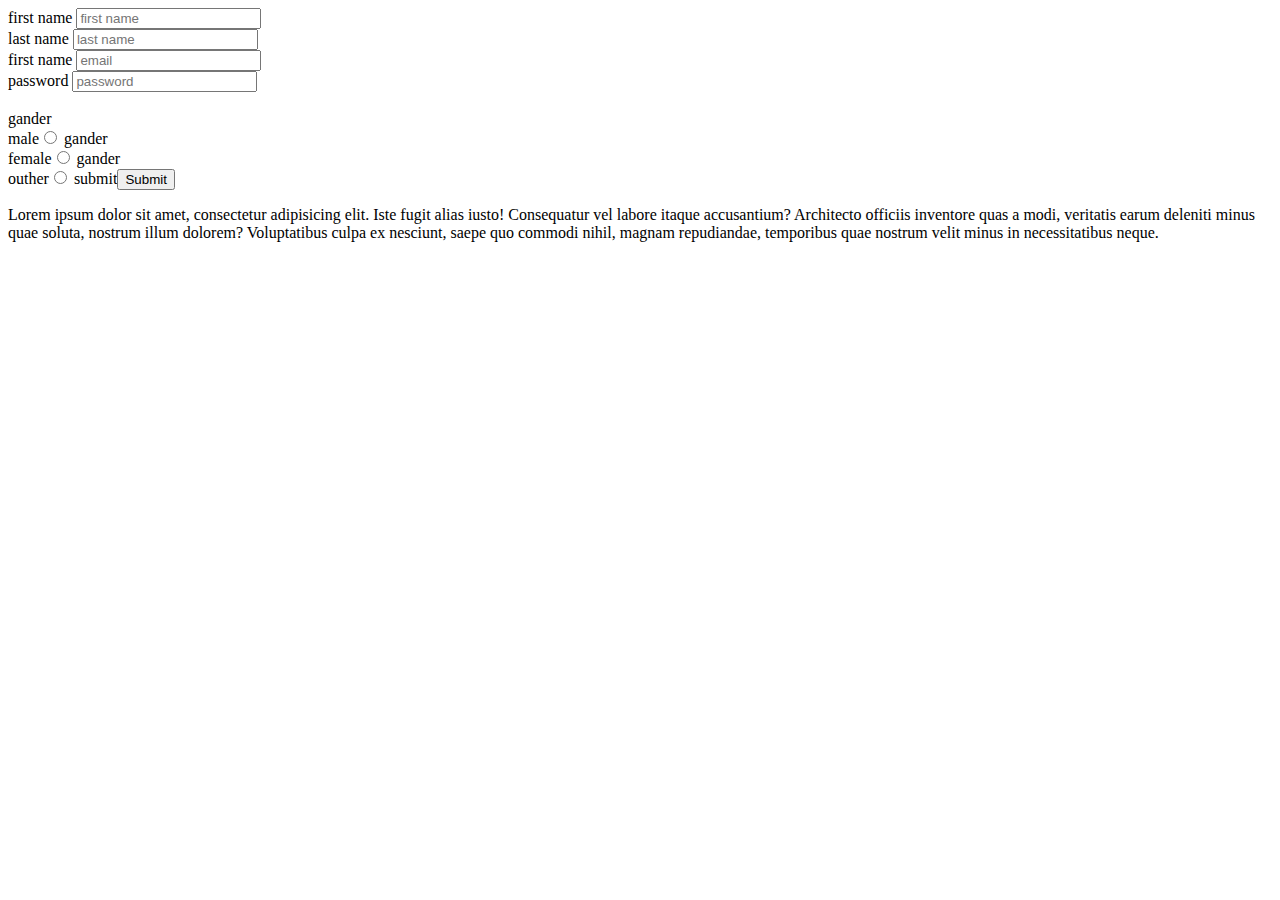
<file: digikull/index2.html>
<!DOCTYPE html>
<html lang="en">
<head>
    <meta charset="UTF-8">
    <meta name="viewport" content="width=device-width, initial-scale=1.0">
    <title>form validation</title>
</head>
<body>
    <form>
    <label for="first name">first name</label>
    <input type="text" id="first name" name="first name "placeholder="first name"></br>
    <label for="last name">last name</label>
    <input type="text" id="last name" name="last name "placeholder="last name"></br>
    <label for="email">first name</label>
    <input type="email" id="email" name="email "placeholder="email"></br>
       <label for="pasword">password</label>
       <input type="password" id="password" name="password "placeholder="password"></br></br>

       <label for="gander">gander</label>
    </br> male<input type="radio" name="gander" id="male"> 
    <label for="gander">gander</label>
</br> female<input type="radio" name="gander" id="female">
<label for="gander">gander</label>
</br> outher<input type="radio" name="gander" id="outher">
submit<input type="submit">
<p>Lorem ipsum dolor sit amet, consectetur adipisicing elit. Iste fugit alias iusto! Consequatur vel labore itaque accusantium? Architecto officiis inventore quas a modi, veritatis earum deleniti minus quae soluta, nostrum illum dolorem? Voluptatibus culpa ex nesciunt, saepe quo commodi nihil, magnam repudiandae, temporibus quae nostrum velit minus in necessitatibus neque.</p>
</form>
</body>
</html>
</file>
